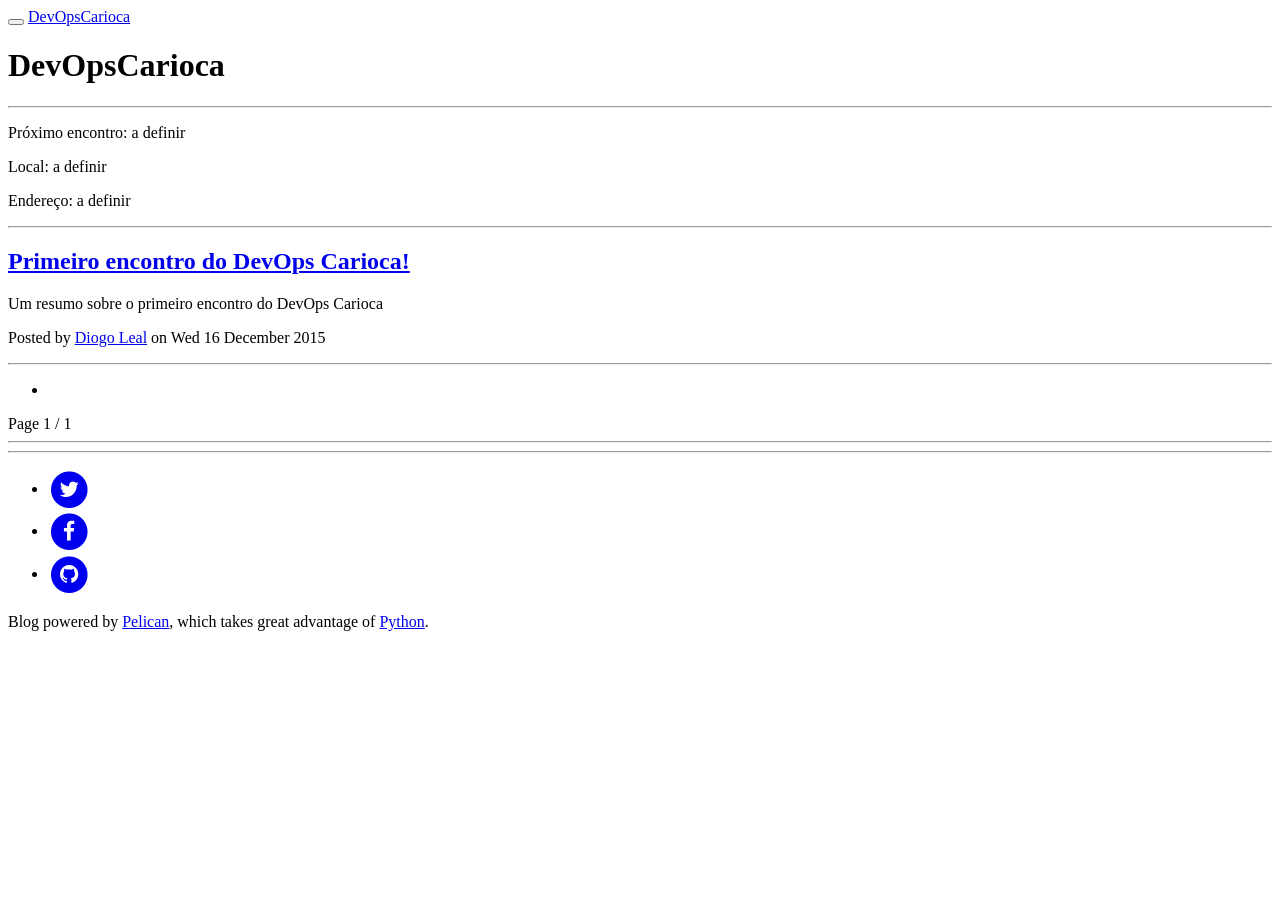
<file: index.html>
<!DOCTYPE html>
<html lang="br">

<head>
        <meta charset="utf-8">
        <meta http-equiv="X-UA-Compatible" content="IE=edge">
        <meta name="viewport" content="width=device-width, initial-scale=1">
        <meta name="description" content="">
        <meta name="author" content="">

        <title>DevOpsCarioca</title>

            <link href="http://www.devopscarioca.com.br/feeds/all.atom.xml" type="application/atom+xml" rel="alternate" title="DevOpsCarioca Full Atom Feed" />

        <!-- Bootstrap Core CSS -->
        <link href="http://www.devopscarioca.com.br/theme/css/bootstrap.min.css" rel="stylesheet">

        <!-- Custom CSS -->
        <link href="http://www.devopscarioca.com.br/theme/css/clean-blog.min.css" rel="stylesheet">

        <!-- Code highlight color scheme -->
            <link href="http://www.devopscarioca.com.br/theme/css/code_blocks/darkly.css" rel="stylesheet">


        <!-- Custom Fonts -->
        <link href="http://maxcdn.bootstrapcdn.com/font-awesome/4.1.0/css/font-awesome.min.css" rel="stylesheet" type="text/css">
        <link href='http://fonts.googleapis.com/css?family=Lora:400,700,400italic,700italic' rel='stylesheet' type='text/css'>
        <link href='http://fonts.googleapis.com/css?family=Open+Sans:300italic,400italic,600italic,700italic,800italic,400,300,600,700,800' rel='stylesheet' type='text/css'>

        <!-- HTML5 Shim and Respond.js IE8 support of HTML5 elements and media queries -->
        <!-- WARNING: Respond.js doesn't work if you view the page via file:// -->
        <!--[if lt IE 9]>
            <script src="https://oss.maxcdn.com/libs/html5shiv/3.7.0/html5shiv.js"></script>
            <script src="https://oss.maxcdn.com/libs/respond.js/1.4.2/respond.min.js"></script>
        <![endif]-->

		<meta property="og:locale" content="br">
		<meta property="og:site_name" content="DevOpsCarioca">
</head>

<body>

    <!-- Navigation -->
    <nav class="navbar navbar-default navbar-custom navbar-fixed-top">
        <div class="container-fluid">
            <!-- Brand and toggle get grouped for better mobile display -->
            <div class="navbar-header page-scroll">
                <button type="button" class="navbar-toggle" data-toggle="collapse" data-target="#bs-example-navbar-collapse-1">
                    <span class="sr-only">Toggle navigation</span>
                    <span class="icon-bar"></span>
                    <span class="icon-bar"></span>
                    <span class="icon-bar"></span>
                </button>
                <a class="navbar-brand" href="http://www.devopscarioca.com.br/">DevOpsCarioca</a>
            </div>

            <!-- Collect the nav links, forms, and other content for toggling -->
            <div class="collapse navbar-collapse" id="bs-example-navbar-collapse-1">
                <ul class="nav navbar-nav navbar-right">

                </ul>
            </div>
            <!-- /.navbar-collapse -->
        </div>
        <!-- /.container -->
    </nav>

    <!-- Page Header -->
    <!-- Set your background image for this header on the line below. -->
        <header class="intro-header" style="background-image: url('http://www.devopscarioca.com.br/theme/images/home-bg.jpg')">
        <div class="container">
            <div class="row">
                <div class="col-lg-8 col-lg-offset-2 col-md-10 col-md-offset-1">
                    <div class="page-heading">
                        <h1>DevOpsCarioca</h1>
                        <hr class="small">
                        <span class="subheading"></span>
                    </div>
                </div>
            </div>
        </div>
    </header>

    <!-- Main Content -->
    <div class="container">
        <div class="row">
            <div class="col-lg-8 col-lg-offset-2 col-md-10 col-md-offset-1">
    <div class="next-meetup">
        <p class="date"><span class="highlight">Próximo encontro: </span>a definir</p>
        <p class="place"><span class="highlight">Local: </span>a definir</p>
        <p class="address"><span class="highlight">Endereço: </span>a definir</p>
    </div>
    <hr>
        <div class="post-preview">
            <a href="http://www.devopscarioca.com.br/primeiro-artigo.html" rel="bookmark" title="Permalink to Primeiro encontro do DevOps Carioca!">
                <h2 class="post-title">
                    Primeiro encontro do DevOps Carioca!
                </h2>
            </a>
                <p>Um resumo sobre o primeiro encontro do DevOps Carioca</p>
            <p class="post-meta">Posted by
                    <a href="http://www.devopscarioca.com.br/author/diogo-leal.html">Diogo Leal</a>
                 on Wed 16 December 2015
            </p>
        </div>
        <hr>

    <!-- Pager -->
    <ul class="pager">
        <li class="next">
        </li>
    </ul>
    Page 1 / 1
    <hr>
            </div>
        </div>
    </div>

    <hr>

    <!-- Footer -->
    <footer>
        <div class="container">
            <div class="row">
                <div class="col-lg-8 col-lg-offset-2 col-md-10 col-md-offset-1">
                    <ul class="list-inline text-center">
                        <li>
                            <a href="http://twitter.com/DevOpsCarioca">
                                <span class="fa-stack fa-lg">
                                    <i class="fa fa-circle fa-stack-2x"></i>
                                    <i class="fa fa-twitter fa-stack-1x fa-inverse"></i>
                                </span>
                            </a>
                        </li>
                        <li>
                            <a href="http://facebook.com/DevOpsCarioca">
                                <span class="fa-stack fa-lg">
                                    <i class="fa fa-circle fa-stack-2x"></i>
                                    <i class="fa fa-facebook fa-stack-1x fa-inverse"></i>
                                </span>
                            </a>
                        </li>
                        <li>
                            <a href="http://github.com/DevOpsCarioca">
                                <span class="fa-stack fa-lg">
                                    <i class="fa fa-circle fa-stack-2x"></i>
                                    <i class="fa fa-github fa-stack-1x fa-inverse"></i>
                                </span>
                            </a>
                        </li>
                    </ul>
                    <p class="copyright text-muted">Blog powered by <a href="http://getpelican.com">Pelican</a>,
                which takes great advantage of <a href="http://python.org">Python</a>.</p>
                </div>
            </div>
        </div>
    </footer>

    <!-- jQuery -->
    <script src="http://www.devopscarioca.com.br/theme/js/jquery.js"></script>

    <!-- Bootstrap Core JavaScript -->
    <script src="http://www.devopscarioca.com.br/theme/js/bootstrap.min.js"></script>

        <!-- Custom Theme JavaScript -->
        <script src="http://www.devopscarioca.com.br/theme/js/clean-blog.min.js"></script>

</body>

</html>
</file>
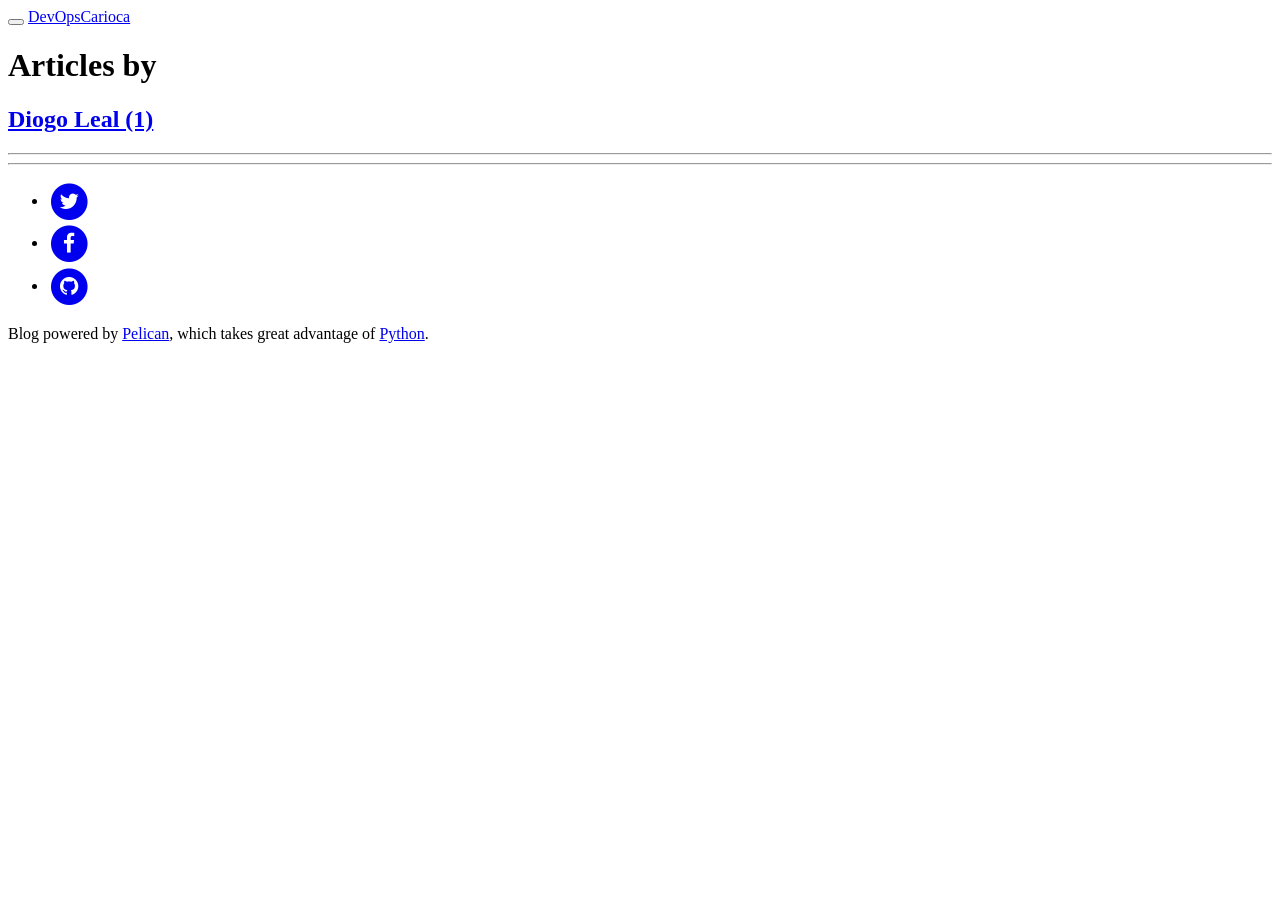
<file: authors.html>
<!DOCTYPE html>
<html lang="br">

<head>
        <meta charset="utf-8">
        <meta http-equiv="X-UA-Compatible" content="IE=edge">
        <meta name="viewport" content="width=device-width, initial-scale=1">
        <meta name="description" content="">
        <meta name="author" content="">

        <title>DevOpsCarioca - Authors</title>

            <link href="http://www.devopscarioca.com.br/feeds/all.atom.xml" type="application/atom+xml" rel="alternate" title="DevOpsCarioca Full Atom Feed" />

        <!-- Bootstrap Core CSS -->
        <link href="http://www.devopscarioca.com.br/theme/css/bootstrap.min.css" rel="stylesheet">

        <!-- Custom CSS -->
        <link href="http://www.devopscarioca.com.br/theme/css/clean-blog.min.css" rel="stylesheet">

        <!-- Code highlight color scheme -->
            <link href="http://www.devopscarioca.com.br/theme/css/code_blocks/darkly.css" rel="stylesheet">


        <!-- Custom Fonts -->
        <link href="http://maxcdn.bootstrapcdn.com/font-awesome/4.1.0/css/font-awesome.min.css" rel="stylesheet" type="text/css">
        <link href='http://fonts.googleapis.com/css?family=Lora:400,700,400italic,700italic' rel='stylesheet' type='text/css'>
        <link href='http://fonts.googleapis.com/css?family=Open+Sans:300italic,400italic,600italic,700italic,800italic,400,300,600,700,800' rel='stylesheet' type='text/css'>

        <!-- HTML5 Shim and Respond.js IE8 support of HTML5 elements and media queries -->
        <!-- WARNING: Respond.js doesn't work if you view the page via file:// -->
        <!--[if lt IE 9]>
            <script src="https://oss.maxcdn.com/libs/html5shiv/3.7.0/html5shiv.js"></script>
            <script src="https://oss.maxcdn.com/libs/respond.js/1.4.2/respond.min.js"></script>
        <![endif]-->

		<meta property="og:locale" content="br">
		<meta property="og:site_name" content="DevOpsCarioca">
</head>

<body>

    <!-- Navigation -->
    <nav class="navbar navbar-default navbar-custom navbar-fixed-top">
        <div class="container-fluid">
            <!-- Brand and toggle get grouped for better mobile display -->
            <div class="navbar-header page-scroll">
                <button type="button" class="navbar-toggle" data-toggle="collapse" data-target="#bs-example-navbar-collapse-1">
                    <span class="sr-only">Toggle navigation</span>
                    <span class="icon-bar"></span>
                    <span class="icon-bar"></span>
                    <span class="icon-bar"></span>
                </button>
                <a class="navbar-brand" href="http://www.devopscarioca.com.br/">DevOpsCarioca</a>
            </div>

            <!-- Collect the nav links, forms, and other content for toggling -->
            <div class="collapse navbar-collapse" id="bs-example-navbar-collapse-1">
                <ul class="nav navbar-nav navbar-right">

                </ul>
            </div>
            <!-- /.navbar-collapse -->
        </div>
        <!-- /.container -->
    </nav>

    <!-- Page Header -->
        <header class="intro-header" style="background-image: url('http://www.devopscarioca.com.br/theme/images/home-bg.jpg')">
        <div class="container">
            <div class="row">
                <div class="col-lg-8 col-lg-offset-2 col-md-10 col-md-offset-1">
                    <div class="post-heading">
                        <h1>Articles by </h1>
                    </div>
                </div>
            </div>
        </div>
    </header>

    <!-- Main Content -->
    <div class="container">
        <div class="row">
            <div class="col-lg-8 col-lg-offset-2 col-md-10 col-md-offset-1">
        <div class="post-preview">
            <a href="http://www.devopscarioca.com.br/author/diogo-leal.html" rel="bookmark">
                <h2 class="post-title">
                    Diogo Leal (1)
                </h2>
            </a>
        </div>
        <hr>
            </div>
        </div>
    </div>

    <hr>

    <!-- Footer -->
    <footer>
        <div class="container">
            <div class="row">
                <div class="col-lg-8 col-lg-offset-2 col-md-10 col-md-offset-1">
                    <ul class="list-inline text-center">
                        <li>
                            <a href="http://twitter.com/DevOpsCarioca">
                                <span class="fa-stack fa-lg">
                                    <i class="fa fa-circle fa-stack-2x"></i>
                                    <i class="fa fa-twitter fa-stack-1x fa-inverse"></i>
                                </span>
                            </a>
                        </li>
                        <li>
                            <a href="http://facebook.com/DevOpsCarioca">
                                <span class="fa-stack fa-lg">
                                    <i class="fa fa-circle fa-stack-2x"></i>
                                    <i class="fa fa-facebook fa-stack-1x fa-inverse"></i>
                                </span>
                            </a>
                        </li>
                        <li>
                            <a href="http://github.com/DevOpsCarioca">
                                <span class="fa-stack fa-lg">
                                    <i class="fa fa-circle fa-stack-2x"></i>
                                    <i class="fa fa-github fa-stack-1x fa-inverse"></i>
                                </span>
                            </a>
                        </li>
                    </ul>
                    <p class="copyright text-muted">Blog powered by <a href="http://getpelican.com">Pelican</a>,
                which takes great advantage of <a href="http://python.org">Python</a>.</p>
                </div>
            </div>
        </div>
    </footer>

    <!-- jQuery -->
    <script src="http://www.devopscarioca.com.br/theme/js/jquery.js"></script>

    <!-- Bootstrap Core JavaScript -->
    <script src="http://www.devopscarioca.com.br/theme/js/bootstrap.min.js"></script>

        <!-- Custom Theme JavaScript -->
        <script src="http://www.devopscarioca.com.br/theme/js/clean-blog.min.js"></script>

</body>

</html>
</file>
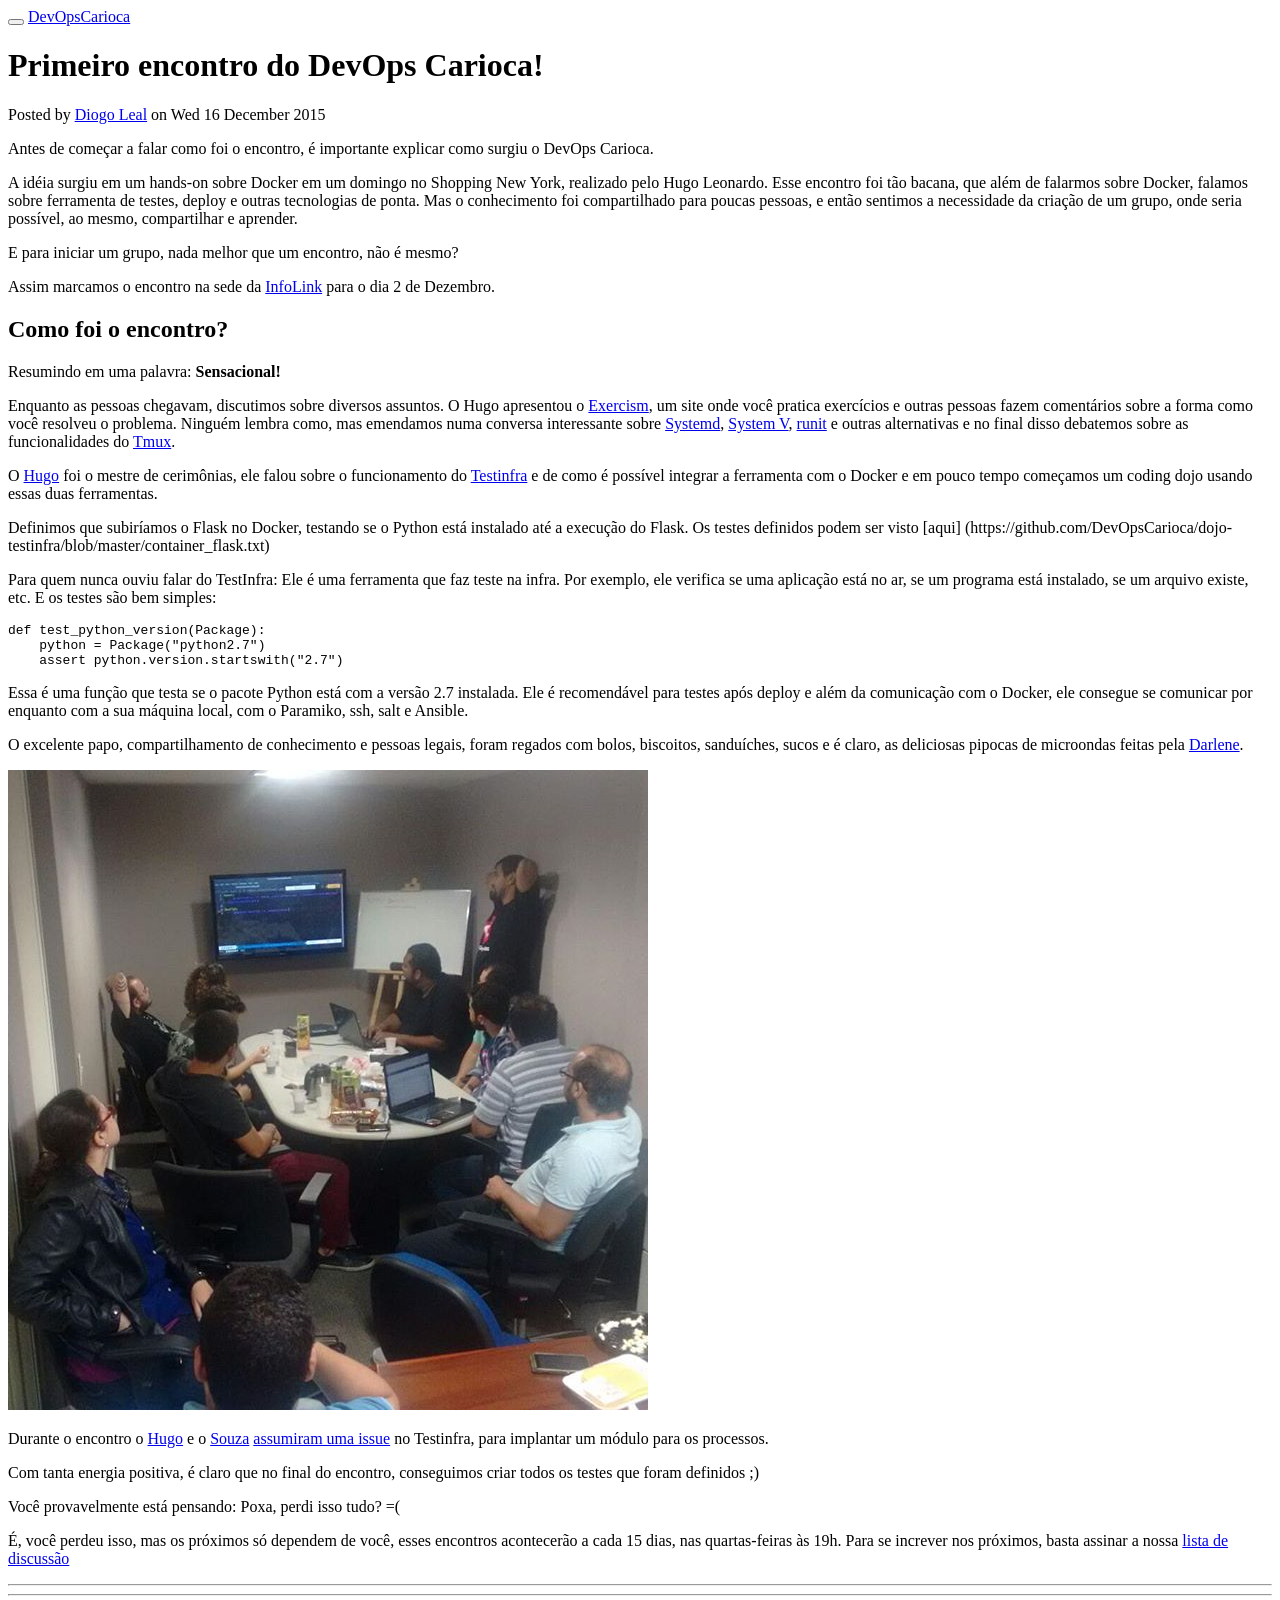
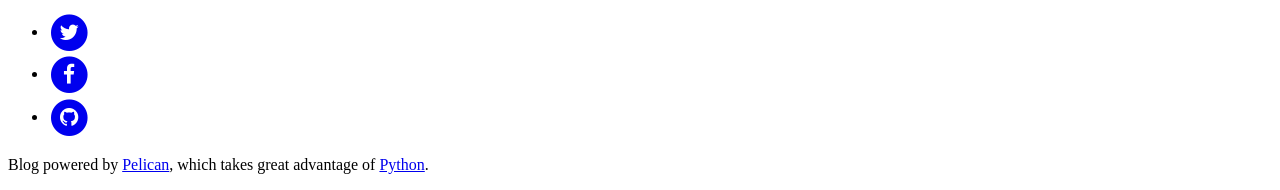
<file: primeiro-artigo.html>
<!DOCTYPE html>
<html lang="br">

<head>
            <meta charset="utf-8">
        <meta http-equiv="X-UA-Compatible" content="IE=edge">
        <meta name="viewport" content="width=device-width, initial-scale=1">
        <meta name="description" content="">
        <meta name="author" content="">

        <title>DevOpsCarioca</title>

            <link href="http://www.devopscarioca.com.br/feeds/all.atom.xml" type="application/atom+xml" rel="alternate" title="DevOpsCarioca Full Atom Feed" />
            <link href="http://www.devopscarioca.com.br/feeds/python.atom.xml" type="application/atom+xml" rel="alternate" title="DevOpsCarioca Categories Atom Feed" />

        <!-- Bootstrap Core CSS -->
        <link href="http://www.devopscarioca.com.br/theme/css/bootstrap.min.css" rel="stylesheet">

        <!-- Custom CSS -->
        <link href="http://www.devopscarioca.com.br/theme/css/clean-blog.min.css" rel="stylesheet">

        <!-- Code highlight color scheme -->
            <link href="http://www.devopscarioca.com.br/theme/css/code_blocks/darkly.css" rel="stylesheet">


        <!-- Custom Fonts -->
        <link href="http://maxcdn.bootstrapcdn.com/font-awesome/4.1.0/css/font-awesome.min.css" rel="stylesheet" type="text/css">
        <link href='http://fonts.googleapis.com/css?family=Lora:400,700,400italic,700italic' rel='stylesheet' type='text/css'>
        <link href='http://fonts.googleapis.com/css?family=Open+Sans:300italic,400italic,600italic,700italic,800italic,400,300,600,700,800' rel='stylesheet' type='text/css'>

        <!-- HTML5 Shim and Respond.js IE8 support of HTML5 elements and media queries -->
        <!-- WARNING: Respond.js doesn't work if you view the page via file:// -->
        <!--[if lt IE 9]>
            <script src="https://oss.maxcdn.com/libs/html5shiv/3.7.0/html5shiv.js"></script>
            <script src="https://oss.maxcdn.com/libs/respond.js/1.4.2/respond.min.js"></script>
        <![endif]-->




        <meta name="tags" contents="pelican" />
        <meta name="tags" contents="markdown" />


			<meta property="og:locale" content="br">
		<meta property="og:site_name" content="DevOpsCarioca">

	<meta property="og:type" content="article">
	<meta property="article:author" content="">
	<meta property="og:url" content="http://www.devopscarioca.com.br/primeiro-artigo.html">
	<meta property="og:title" content="Primeiro encontro do DevOps Carioca!">
	<meta property="og:description" content="">
	<meta property="og:image" content="http://www.devopscarioca.com.br/">
	<meta property="article:published_time" content="2015-12-16 12:00:00-02:00">
</head>

<body>

    <!-- Navigation -->
    <nav class="navbar navbar-default navbar-custom navbar-fixed-top">
        <div class="container-fluid">
            <!-- Brand and toggle get grouped for better mobile display -->
            <div class="navbar-header page-scroll">
                <button type="button" class="navbar-toggle" data-toggle="collapse" data-target="#bs-example-navbar-collapse-1">
                    <span class="sr-only">Toggle navigation</span>
                    <span class="icon-bar"></span>
                    <span class="icon-bar"></span>
                    <span class="icon-bar"></span>
                </button>
                <a class="navbar-brand" href="http://www.devopscarioca.com.br/">DevOpsCarioca</a>
            </div>

            <!-- Collect the nav links, forms, and other content for toggling -->
            <div class="collapse navbar-collapse" id="bs-example-navbar-collapse-1">
                <ul class="nav navbar-nav navbar-right">

                </ul>
            </div>
            <!-- /.navbar-collapse -->
        </div>
        <!-- /.container -->
    </nav>

    <!-- Page Header -->
        <header class="intro-header" style="background-image: url('http://www.devopscarioca.com.br/theme/images/post-bg.jpg')">
        <div class="container">
            <div class="row">
                <div class="col-lg-8 col-lg-offset-2 col-md-10 col-md-offset-1">
                    <div class="post-heading">
                        <h1>Primeiro encontro do DevOps Carioca!</h1>
                        <span class="meta">Posted by
                                <a href="http://www.devopscarioca.com.br/author/diogo-leal.html">Diogo Leal</a>
                             on Wed 16 December 2015
                        </span>
                        
                    </div>
                </div>
            </div>
        </div>
    </header>

    <!-- Main Content -->
    <div class="container">
        <div class="row">
            <div class="col-lg-8 col-lg-offset-2 col-md-10 col-md-offset-1">
    <!-- Post Content -->
    <article>
        <p>Antes de começar a falar como foi o encontro, é importante explicar como surgiu o DevOps Carioca.</p>
<p>A idéia surgiu em um hands-on sobre Docker em um domingo no Shopping New York, realizado pelo Hugo Leonardo. Esse encontro foi tão bacana, que além de falarmos sobre Docker, falamos sobre ferramenta de testes, deploy e outras tecnologias de ponta. Mas o conhecimento foi compartilhado para poucas pessoas, e então sentimos a necessidade da criação de um grupo, onde seria possível, ao mesmo, compartilhar e aprender.</p>
<p>E para iniciar um grupo, nada melhor que um encontro, não é mesmo?</p>
<p>Assim marcamos o encontro na sede da <a href="http://infolink.com.br">InfoLink</a> para o dia 2 de Dezembro.</p>
<h2>Como foi o encontro?</h2>
<p>Resumindo em uma palavra: <b>Sensacional!</b></p>
<p>Enquanto as pessoas chegavam, discutimos sobre diversos assuntos. O Hugo apresentou o <a href="http://exercism.io/">Exercism</a>, um site onde você pratica exercícios e outras pessoas fazem comentários sobre a forma como você resolveu o problema. Ninguém lembra como, mas emendamos numa conversa interessante sobre <a href="http://freedesktop.org/wiki/Software/systemd/">Systemd</a>, <a href="https://en.wikipedia.org/wiki/UNIX_System_V">System V</a>, <a href="http://smarden.org/runit/">runit</a> e outras alternativas e no final disso debatemos sobre as funcionalidades do <a href="https://tmux.github.io/">Tmux</a>.</p>
<p>O <a href="https://github.com/hugoleodev">Hugo</a> foi o mestre de cerimônias, ele falou sobre o funcionamento do <a href="https://testinfra.readthedocs.org/en/latest/">Testinfra</a> e de como é possível integrar a ferramenta com o Docker e em pouco tempo começamos um coding dojo usando essas duas ferramentas.</p>
<p>Definimos que subiríamos o Flask no Docker, testando se o Python está instalado até a execução do Flask. Os testes definidos podem ser visto [aqui] (https://github.com/DevOpsCarioca/dojo-testinfra/blob/master/container_flask.txt)</p>
<p>Para quem nunca ouviu falar do TestInfra: Ele é uma ferramenta que faz teste na infra. Por exemplo, ele verifica se uma aplicação está no ar, se um programa está instalado, se um arquivo existe, etc. E os testes são bem simples:</p>
<div class="highlight"><pre>def test_python_version(Package):
    python = Package(&quot;python2.7&quot;)
    assert python.version.startswith(&quot;2.7&quot;)
</pre></div>


<p>Essa é uma função que testa se o pacote Python está com a versão 2.7 instalada. Ele é recomendável para testes após deploy e além da comunicação com o Docker, ele consegue se comunicar por enquanto com a sua máquina local, com o Paramiko, ssh, salt e Ansible.</p>
<p>O excelente papo, compartilhamento de conhecimento e pessoas legais, foram regados com bolos, biscoitos, sanduíches, sucos e é claro, as deliciosas pipocas de microondas feitas pela <a href="https://github.com/darlenedms">Darlene</a>.</p>
<p><img alt="Foto do primeiro encontro" src="/images/primeiro_encontro_02_12.jpg" /></p>
<p>Durante o encontro o <a href="https://github.com/hugoleodev">Hugo</a> e o <a href="https://github.com/chevectra87">Souza</a> <a href="https://github.com/philpep/testinfra/issues/24">assumiram uma issue</a>
no Testinfra, para implantar um módulo para os processos.</p>
<p>Com tanta energia positiva, é claro que no final do encontro, conseguimos criar todos os testes que foram definidos ;)</p>
<p>Você provavelmente está pensando: Poxa, perdi isso tudo? =(</p>
<p>É, você perdeu isso, mas os próximos só dependem de você, esses encontros acontecerão a cada 15 dias, nas quartas-feiras às 19h. Para se increver nos próximos, basta assinar a nossa <a href="https://groups.google.com/forum/?hl=en#!forum/devopscarioca">lista de discussão</a></p>
    </article>

    <hr>

            </div>
        </div>
    </div>

    <hr>

    <!-- Footer -->
    <footer>
        <div class="container">
            <div class="row">
                <div class="col-lg-8 col-lg-offset-2 col-md-10 col-md-offset-1">
                    <ul class="list-inline text-center">
                        <li>
                            <a href="http://twitter.com/DevOpsCarioca">
                                <span class="fa-stack fa-lg">
                                    <i class="fa fa-circle fa-stack-2x"></i>
                                    <i class="fa fa-twitter fa-stack-1x fa-inverse"></i>
                                </span>
                            </a>
                        </li>
                        <li>
                            <a href="http://facebook.com/DevOpsCarioca">
                                <span class="fa-stack fa-lg">
                                    <i class="fa fa-circle fa-stack-2x"></i>
                                    <i class="fa fa-facebook fa-stack-1x fa-inverse"></i>
                                </span>
                            </a>
                        </li>
                        <li>
                            <a href="http://github.com/DevOpsCarioca">
                                <span class="fa-stack fa-lg">
                                    <i class="fa fa-circle fa-stack-2x"></i>
                                    <i class="fa fa-github fa-stack-1x fa-inverse"></i>
                                </span>
                            </a>
                        </li>
                    </ul>
                    <p class="copyright text-muted">Blog powered by <a href="http://getpelican.com">Pelican</a>,
                which takes great advantage of <a href="http://python.org">Python</a>.</p>
                </div>
            </div>
        </div>
    </footer>

    <!-- jQuery -->
    <script src="http://www.devopscarioca.com.br/theme/js/jquery.js"></script>

    <!-- Bootstrap Core JavaScript -->
    <script src="http://www.devopscarioca.com.br/theme/js/bootstrap.min.js"></script>

        <!-- Custom Theme JavaScript -->
        <script src="http://www.devopscarioca.com.br/theme/js/clean-blog.min.js"></script>

</body>

</html>
</file>
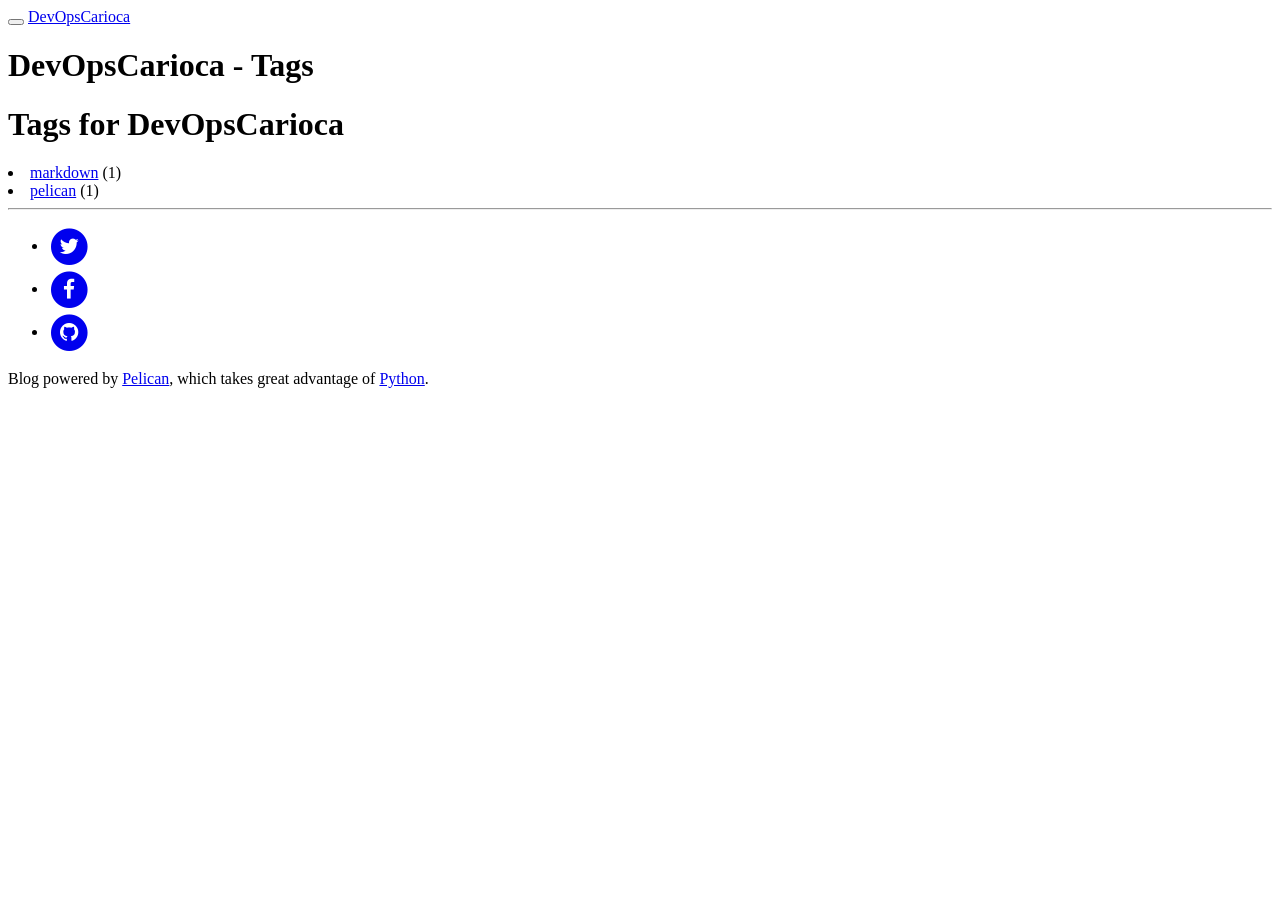
<file: tags.html>
<!DOCTYPE html>
<html lang="br">

<head>
        <meta charset="utf-8">
        <meta http-equiv="X-UA-Compatible" content="IE=edge">
        <meta name="viewport" content="width=device-width, initial-scale=1">
        <meta name="description" content="">
        <meta name="author" content="">

        <title>DevOpsCarioca - Tags</title>

            <link href="http://www.devopscarioca.com.br/feeds/all.atom.xml" type="application/atom+xml" rel="alternate" title="DevOpsCarioca Full Atom Feed" />

        <!-- Bootstrap Core CSS -->
        <link href="http://www.devopscarioca.com.br/theme/css/bootstrap.min.css" rel="stylesheet">

        <!-- Custom CSS -->
        <link href="http://www.devopscarioca.com.br/theme/css/clean-blog.min.css" rel="stylesheet">

        <!-- Code highlight color scheme -->
            <link href="http://www.devopscarioca.com.br/theme/css/code_blocks/darkly.css" rel="stylesheet">


        <!-- Custom Fonts -->
        <link href="http://maxcdn.bootstrapcdn.com/font-awesome/4.1.0/css/font-awesome.min.css" rel="stylesheet" type="text/css">
        <link href='http://fonts.googleapis.com/css?family=Lora:400,700,400italic,700italic' rel='stylesheet' type='text/css'>
        <link href='http://fonts.googleapis.com/css?family=Open+Sans:300italic,400italic,600italic,700italic,800italic,400,300,600,700,800' rel='stylesheet' type='text/css'>

        <!-- HTML5 Shim and Respond.js IE8 support of HTML5 elements and media queries -->
        <!-- WARNING: Respond.js doesn't work if you view the page via file:// -->
        <!--[if lt IE 9]>
            <script src="https://oss.maxcdn.com/libs/html5shiv/3.7.0/html5shiv.js"></script>
            <script src="https://oss.maxcdn.com/libs/respond.js/1.4.2/respond.min.js"></script>
        <![endif]-->

		<meta property="og:locale" content="br">
		<meta property="og:site_name" content="DevOpsCarioca">
</head>

<body>

    <!-- Navigation -->
    <nav class="navbar navbar-default navbar-custom navbar-fixed-top">
        <div class="container-fluid">
            <!-- Brand and toggle get grouped for better mobile display -->
            <div class="navbar-header page-scroll">
                <button type="button" class="navbar-toggle" data-toggle="collapse" data-target="#bs-example-navbar-collapse-1">
                    <span class="sr-only">Toggle navigation</span>
                    <span class="icon-bar"></span>
                    <span class="icon-bar"></span>
                    <span class="icon-bar"></span>
                </button>
                <a class="navbar-brand" href="http://www.devopscarioca.com.br/">DevOpsCarioca</a>
            </div>

            <!-- Collect the nav links, forms, and other content for toggling -->
            <div class="collapse navbar-collapse" id="bs-example-navbar-collapse-1">
                <ul class="nav navbar-nav navbar-right">

                </ul>
            </div>
            <!-- /.navbar-collapse -->
        </div>
        <!-- /.container -->
    </nav>

    <!-- Page Header -->
        <header class="intro-header" style="background-image: url('http://www.devopscarioca.com.br/theme/images/home-bg.jpg')">
        <div class="container">
            <div class="row">
                <div class="col-lg-8 col-lg-offset-2 col-md-10 col-md-offset-1">
                    <div class="post-heading">
                        <h1>DevOpsCarioca - Tags</h1>
                    </div>
                </div>
            </div>
        </div>
    </header>

    <!-- Main Content -->
    <div class="container">
        <div class="row">
            <div class="col-lg-8 col-lg-offset-2 col-md-10 col-md-offset-1">
    <h1>Tags for DevOpsCarioca</h1>        <li><a href="http://www.devopscarioca.com.br/tag/markdown.html">markdown</a> (1)</li>
        <li><a href="http://www.devopscarioca.com.br/tag/pelican.html">pelican</a> (1)</li>
            </div>
        </div>
    </div>

    <hr>

    <!-- Footer -->
    <footer>
        <div class="container">
            <div class="row">
                <div class="col-lg-8 col-lg-offset-2 col-md-10 col-md-offset-1">
                    <ul class="list-inline text-center">
                        <li>
                            <a href="http://twitter.com/DevOpsCarioca">
                                <span class="fa-stack fa-lg">
                                    <i class="fa fa-circle fa-stack-2x"></i>
                                    <i class="fa fa-twitter fa-stack-1x fa-inverse"></i>
                                </span>
                            </a>
                        </li>
                        <li>
                            <a href="http://facebook.com/DevOpsCarioca">
                                <span class="fa-stack fa-lg">
                                    <i class="fa fa-circle fa-stack-2x"></i>
                                    <i class="fa fa-facebook fa-stack-1x fa-inverse"></i>
                                </span>
                            </a>
                        </li>
                        <li>
                            <a href="http://github.com/DevOpsCarioca">
                                <span class="fa-stack fa-lg">
                                    <i class="fa fa-circle fa-stack-2x"></i>
                                    <i class="fa fa-github fa-stack-1x fa-inverse"></i>
                                </span>
                            </a>
                        </li>
                    </ul>
                    <p class="copyright text-muted">Blog powered by <a href="http://getpelican.com">Pelican</a>,
                which takes great advantage of <a href="http://python.org">Python</a>.</p>
                </div>
            </div>
        </div>
    </footer>

    <!-- jQuery -->
    <script src="http://www.devopscarioca.com.br/theme/js/jquery.js"></script>

    <!-- Bootstrap Core JavaScript -->
    <script src="http://www.devopscarioca.com.br/theme/js/bootstrap.min.js"></script>

        <!-- Custom Theme JavaScript -->
        <script src="http://www.devopscarioca.com.br/theme/js/clean-blog.min.js"></script>

</body>

</html>
</file>
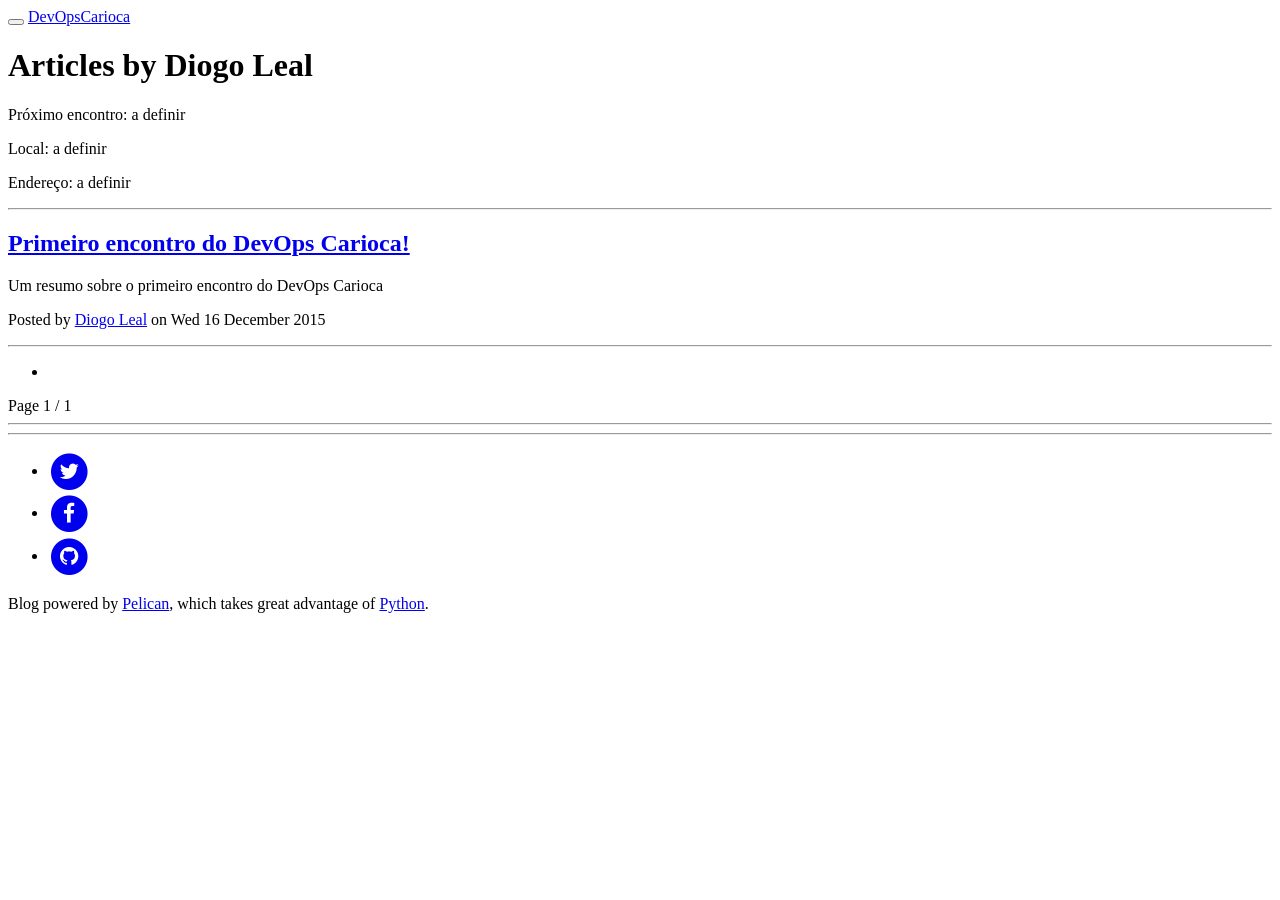
<file: author/diogo-leal.html>
<!DOCTYPE html>
<html lang="br">

<head>
        <meta charset="utf-8">
        <meta http-equiv="X-UA-Compatible" content="IE=edge">
        <meta name="viewport" content="width=device-width, initial-scale=1">
        <meta name="description" content="">
        <meta name="author" content="">

        <title>DevOpsCarioca - Articles by Diogo Leal</title>

            <link href="http://www.devopscarioca.com.br/feeds/all.atom.xml" type="application/atom+xml" rel="alternate" title="DevOpsCarioca Full Atom Feed" />

        <!-- Bootstrap Core CSS -->
        <link href="http://www.devopscarioca.com.br/theme/css/bootstrap.min.css" rel="stylesheet">

        <!-- Custom CSS -->
        <link href="http://www.devopscarioca.com.br/theme/css/clean-blog.min.css" rel="stylesheet">

        <!-- Code highlight color scheme -->
            <link href="http://www.devopscarioca.com.br/theme/css/code_blocks/darkly.css" rel="stylesheet">


        <!-- Custom Fonts -->
        <link href="http://maxcdn.bootstrapcdn.com/font-awesome/4.1.0/css/font-awesome.min.css" rel="stylesheet" type="text/css">
        <link href='http://fonts.googleapis.com/css?family=Lora:400,700,400italic,700italic' rel='stylesheet' type='text/css'>
        <link href='http://fonts.googleapis.com/css?family=Open+Sans:300italic,400italic,600italic,700italic,800italic,400,300,600,700,800' rel='stylesheet' type='text/css'>

        <!-- HTML5 Shim and Respond.js IE8 support of HTML5 elements and media queries -->
        <!-- WARNING: Respond.js doesn't work if you view the page via file:// -->
        <!--[if lt IE 9]>
            <script src="https://oss.maxcdn.com/libs/html5shiv/3.7.0/html5shiv.js"></script>
            <script src="https://oss.maxcdn.com/libs/respond.js/1.4.2/respond.min.js"></script>
        <![endif]-->

		<meta property="og:locale" content="br">
		<meta property="og:site_name" content="DevOpsCarioca">
</head>

<body>

    <!-- Navigation -->
    <nav class="navbar navbar-default navbar-custom navbar-fixed-top">
        <div class="container-fluid">
            <!-- Brand and toggle get grouped for better mobile display -->
            <div class="navbar-header page-scroll">
                <button type="button" class="navbar-toggle" data-toggle="collapse" data-target="#bs-example-navbar-collapse-1">
                    <span class="sr-only">Toggle navigation</span>
                    <span class="icon-bar"></span>
                    <span class="icon-bar"></span>
                    <span class="icon-bar"></span>
                </button>
                <a class="navbar-brand" href="http://www.devopscarioca.com.br/">DevOpsCarioca</a>
            </div>

            <!-- Collect the nav links, forms, and other content for toggling -->
            <div class="collapse navbar-collapse" id="bs-example-navbar-collapse-1">
                <ul class="nav navbar-nav navbar-right">

                </ul>
            </div>
            <!-- /.navbar-collapse -->
        </div>
        <!-- /.container -->
    </nav>

    <!-- Page Header -->
        <header class="intro-header" style="background-image: url('http://www.devopscarioca.com.br/theme/images/home-bg.jpg')">
        <div class="container">
            <div class="row">
                <div class="col-lg-8 col-lg-offset-2 col-md-10 col-md-offset-1">
                    <div class="post-heading">
                        <h1>Articles by Diogo Leal</h1>
                    </div>
                </div>
            </div>
        </div>
    </header>

    <!-- Main Content -->
    <div class="container">
        <div class="row">
            <div class="col-lg-8 col-lg-offset-2 col-md-10 col-md-offset-1">
    <div class="next-meetup">
        <p class="date"><span class="highlight">Próximo encontro: </span>a definir</p>
        <p class="place"><span class="highlight">Local: </span>a definir</p>
        <p class="address"><span class="highlight">Endereço: </span>a definir</p>
    </div>
    <hr>
        <div class="post-preview">
            <a href="http://www.devopscarioca.com.br/primeiro-artigo.html" rel="bookmark" title="Permalink to Primeiro encontro do DevOps Carioca!">
                <h2 class="post-title">
                    Primeiro encontro do DevOps Carioca!
                </h2>
            </a>
                <p>Um resumo sobre o primeiro encontro do DevOps Carioca</p>
            <p class="post-meta">Posted by
                    <a href="http://www.devopscarioca.com.br/author/diogo-leal.html">Diogo Leal</a>
                 on Wed 16 December 2015
            </p>
        </div>
        <hr>

    <!-- Pager -->
    <ul class="pager">
        <li class="next">
        </li>
    </ul>
    Page 1 / 1
    <hr>
            </div>
        </div>
    </div>

    <hr>

    <!-- Footer -->
    <footer>
        <div class="container">
            <div class="row">
                <div class="col-lg-8 col-lg-offset-2 col-md-10 col-md-offset-1">
                    <ul class="list-inline text-center">
                        <li>
                            <a href="http://twitter.com/DevOpsCarioca">
                                <span class="fa-stack fa-lg">
                                    <i class="fa fa-circle fa-stack-2x"></i>
                                    <i class="fa fa-twitter fa-stack-1x fa-inverse"></i>
                                </span>
                            </a>
                        </li>
                        <li>
                            <a href="http://facebook.com/DevOpsCarioca">
                                <span class="fa-stack fa-lg">
                                    <i class="fa fa-circle fa-stack-2x"></i>
                                    <i class="fa fa-facebook fa-stack-1x fa-inverse"></i>
                                </span>
                            </a>
                        </li>
                        <li>
                            <a href="http://github.com/DevOpsCarioca">
                                <span class="fa-stack fa-lg">
                                    <i class="fa fa-circle fa-stack-2x"></i>
                                    <i class="fa fa-github fa-stack-1x fa-inverse"></i>
                                </span>
                            </a>
                        </li>
                    </ul>
                    <p class="copyright text-muted">Blog powered by <a href="http://getpelican.com">Pelican</a>,
                which takes great advantage of <a href="http://python.org">Python</a>.</p>
                </div>
            </div>
        </div>
    </footer>

    <!-- jQuery -->
    <script src="http://www.devopscarioca.com.br/theme/js/jquery.js"></script>

    <!-- Bootstrap Core JavaScript -->
    <script src="http://www.devopscarioca.com.br/theme/js/bootstrap.min.js"></script>

        <!-- Custom Theme JavaScript -->
        <script src="http://www.devopscarioca.com.br/theme/js/clean-blog.min.js"></script>

</body>

</html>
</file>
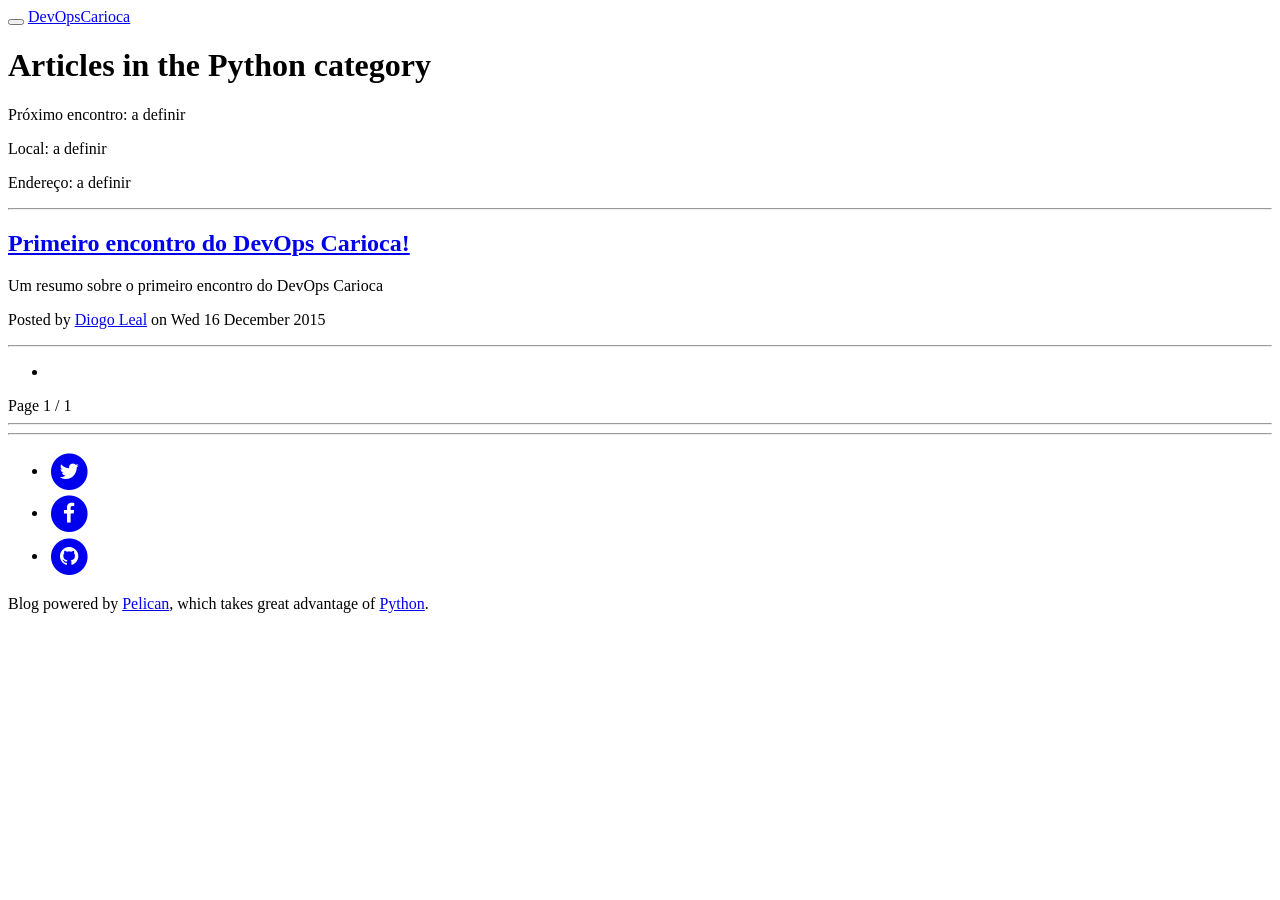
<file: category/python.html>
<!DOCTYPE html>
<html lang="br">

<head>
        <meta charset="utf-8">
        <meta http-equiv="X-UA-Compatible" content="IE=edge">
        <meta name="viewport" content="width=device-width, initial-scale=1">
        <meta name="description" content="">
        <meta name="author" content="">

        <title>DevOpsCarioca - Articles in the Python category</title>

            <link href="http://www.devopscarioca.com.br/feeds/all.atom.xml" type="application/atom+xml" rel="alternate" title="DevOpsCarioca Full Atom Feed" />
            <link href="http://www.devopscarioca.com.br/feeds/python.atom.xml" type="application/atom+xml" rel="alternate" title="DevOpsCarioca Categories Atom Feed" />

        <!-- Bootstrap Core CSS -->
        <link href="http://www.devopscarioca.com.br/theme/css/bootstrap.min.css" rel="stylesheet">

        <!-- Custom CSS -->
        <link href="http://www.devopscarioca.com.br/theme/css/clean-blog.min.css" rel="stylesheet">

        <!-- Code highlight color scheme -->
            <link href="http://www.devopscarioca.com.br/theme/css/code_blocks/darkly.css" rel="stylesheet">


        <!-- Custom Fonts -->
        <link href="http://maxcdn.bootstrapcdn.com/font-awesome/4.1.0/css/font-awesome.min.css" rel="stylesheet" type="text/css">
        <link href='http://fonts.googleapis.com/css?family=Lora:400,700,400italic,700italic' rel='stylesheet' type='text/css'>
        <link href='http://fonts.googleapis.com/css?family=Open+Sans:300italic,400italic,600italic,700italic,800italic,400,300,600,700,800' rel='stylesheet' type='text/css'>

        <!-- HTML5 Shim and Respond.js IE8 support of HTML5 elements and media queries -->
        <!-- WARNING: Respond.js doesn't work if you view the page via file:// -->
        <!--[if lt IE 9]>
            <script src="https://oss.maxcdn.com/libs/html5shiv/3.7.0/html5shiv.js"></script>
            <script src="https://oss.maxcdn.com/libs/respond.js/1.4.2/respond.min.js"></script>
        <![endif]-->

		<meta property="og:locale" content="br">
		<meta property="og:site_name" content="DevOpsCarioca">
</head>

<body>

    <!-- Navigation -->
    <nav class="navbar navbar-default navbar-custom navbar-fixed-top">
        <div class="container-fluid">
            <!-- Brand and toggle get grouped for better mobile display -->
            <div class="navbar-header page-scroll">
                <button type="button" class="navbar-toggle" data-toggle="collapse" data-target="#bs-example-navbar-collapse-1">
                    <span class="sr-only">Toggle navigation</span>
                    <span class="icon-bar"></span>
                    <span class="icon-bar"></span>
                    <span class="icon-bar"></span>
                </button>
                <a class="navbar-brand" href="http://www.devopscarioca.com.br/">DevOpsCarioca</a>
            </div>

            <!-- Collect the nav links, forms, and other content for toggling -->
            <div class="collapse navbar-collapse" id="bs-example-navbar-collapse-1">
                <ul class="nav navbar-nav navbar-right">

                </ul>
            </div>
            <!-- /.navbar-collapse -->
        </div>
        <!-- /.container -->
    </nav>

    <!-- Page Header -->
        <header class="intro-header" style="background-image: url('http://www.devopscarioca.com.br/theme/images/home-bg.jpg')">
        <div class="container">
            <div class="row">
                <div class="col-lg-8 col-lg-offset-2 col-md-10 col-md-offset-1">
                    <div class="post-heading">
                        <h1>Articles in the Python category</h1>
                    </div>
                </div>
            </div>
        </div>
    </header>

    <!-- Main Content -->
    <div class="container">
        <div class="row">
            <div class="col-lg-8 col-lg-offset-2 col-md-10 col-md-offset-1">
    <div class="next-meetup">
        <p class="date"><span class="highlight">Próximo encontro: </span>a definir</p>
        <p class="place"><span class="highlight">Local: </span>a definir</p>
        <p class="address"><span class="highlight">Endereço: </span>a definir</p>
    </div>
    <hr>
        <div class="post-preview">
            <a href="http://www.devopscarioca.com.br/primeiro-artigo.html" rel="bookmark" title="Permalink to Primeiro encontro do DevOps Carioca!">
                <h2 class="post-title">
                    Primeiro encontro do DevOps Carioca!
                </h2>
            </a>
                <p>Um resumo sobre o primeiro encontro do DevOps Carioca</p>
            <p class="post-meta">Posted by
                    <a href="http://www.devopscarioca.com.br/author/diogo-leal.html">Diogo Leal</a>
                 on Wed 16 December 2015
            </p>
        </div>
        <hr>

    <!-- Pager -->
    <ul class="pager">
        <li class="next">
        </li>
    </ul>
    Page 1 / 1
    <hr>
            </div>
        </div>
    </div>

    <hr>

    <!-- Footer -->
    <footer>
        <div class="container">
            <div class="row">
                <div class="col-lg-8 col-lg-offset-2 col-md-10 col-md-offset-1">
                    <ul class="list-inline text-center">
                        <li>
                            <a href="http://twitter.com/DevOpsCarioca">
                                <span class="fa-stack fa-lg">
                                    <i class="fa fa-circle fa-stack-2x"></i>
                                    <i class="fa fa-twitter fa-stack-1x fa-inverse"></i>
                                </span>
                            </a>
                        </li>
                        <li>
                            <a href="http://facebook.com/DevOpsCarioca">
                                <span class="fa-stack fa-lg">
                                    <i class="fa fa-circle fa-stack-2x"></i>
                                    <i class="fa fa-facebook fa-stack-1x fa-inverse"></i>
                                </span>
                            </a>
                        </li>
                        <li>
                            <a href="http://github.com/DevOpsCarioca">
                                <span class="fa-stack fa-lg">
                                    <i class="fa fa-circle fa-stack-2x"></i>
                                    <i class="fa fa-github fa-stack-1x fa-inverse"></i>
                                </span>
                            </a>
                        </li>
                    </ul>
                    <p class="copyright text-muted">Blog powered by <a href="http://getpelican.com">Pelican</a>,
                which takes great advantage of <a href="http://python.org">Python</a>.</p>
                </div>
            </div>
        </div>
    </footer>

    <!-- jQuery -->
    <script src="http://www.devopscarioca.com.br/theme/js/jquery.js"></script>

    <!-- Bootstrap Core JavaScript -->
    <script src="http://www.devopscarioca.com.br/theme/js/bootstrap.min.js"></script>

        <!-- Custom Theme JavaScript -->
        <script src="http://www.devopscarioca.com.br/theme/js/clean-blog.min.js"></script>

</body>

</html>
</file>
